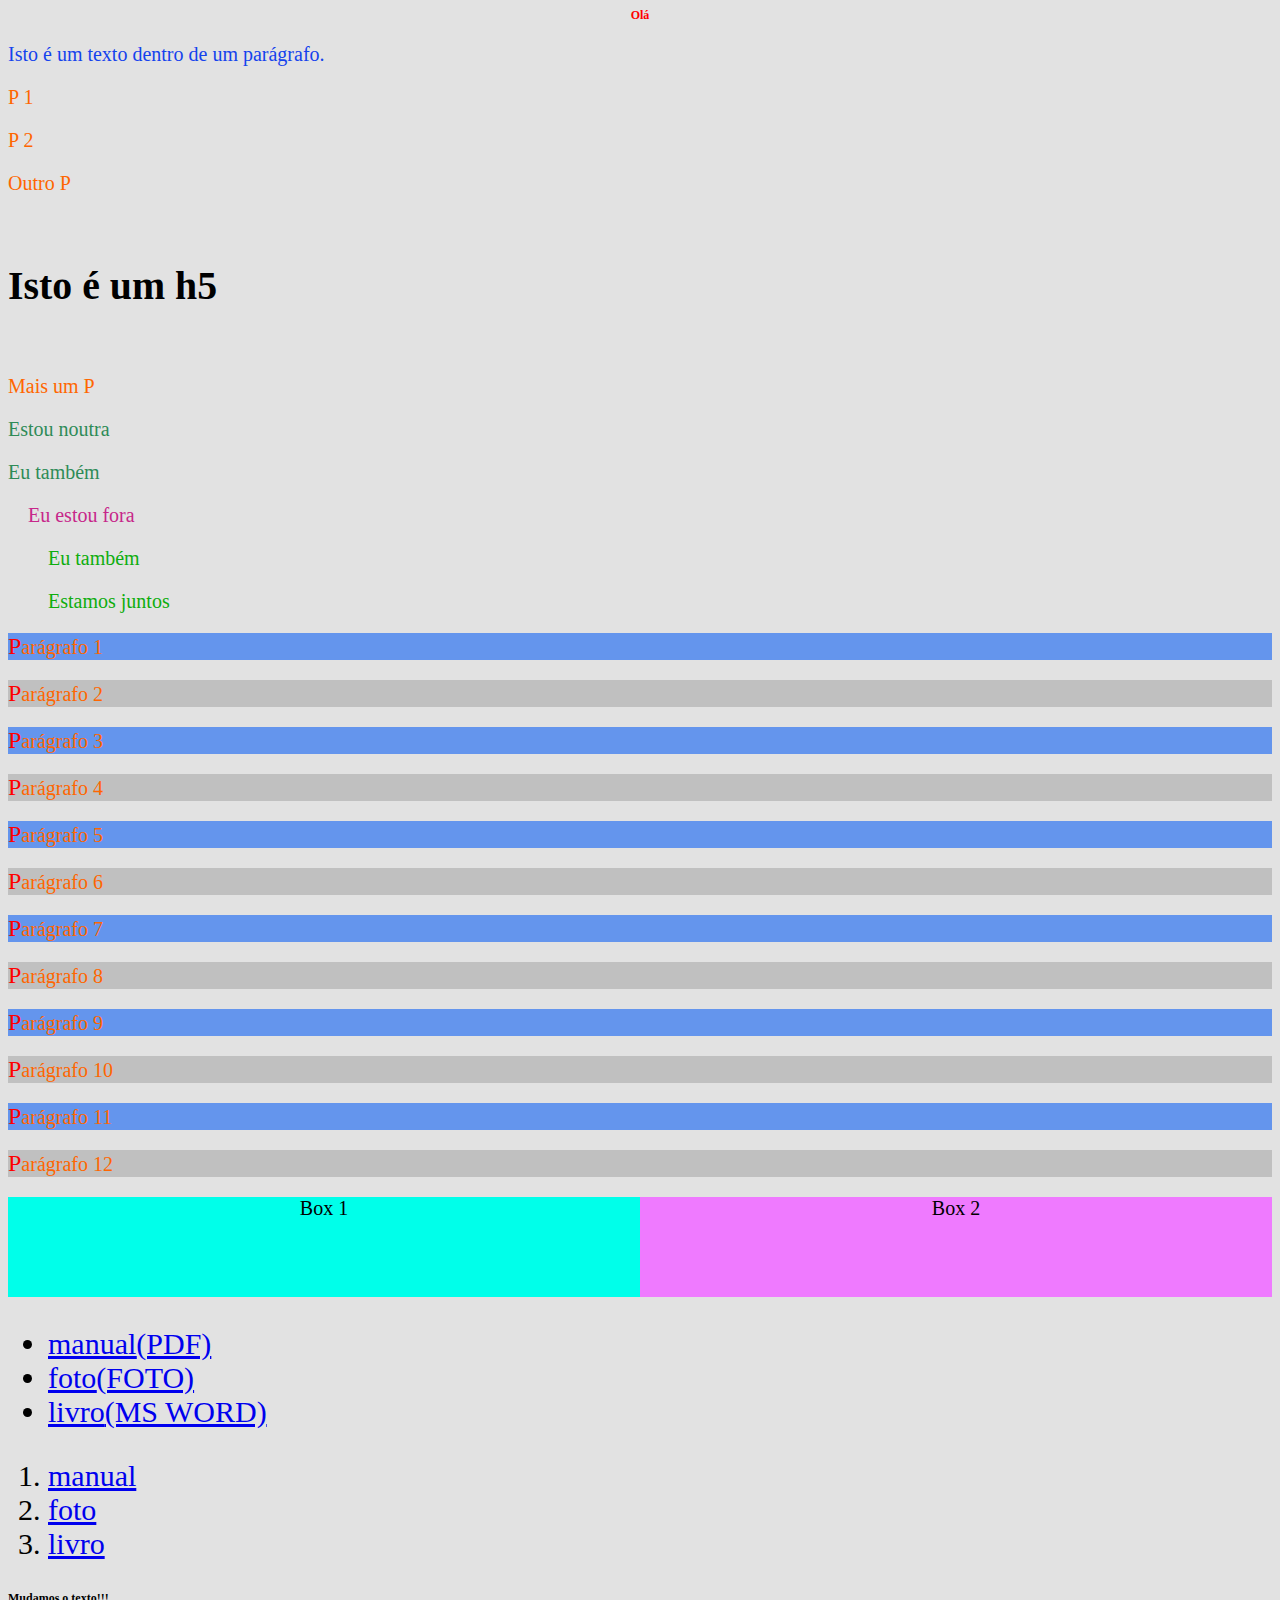
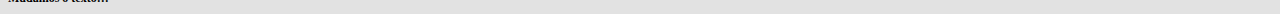
<file: Aula PL 1 [23092019]/index.html>
<!DOCTYPE html>
<html>

<head>
    <meta charset="UTF-8">
    <title>Aula HTML - CSS</title>
    <link rel="stylesheet" href="mystyle.css">

    <style>
        h1 {
            font-size: 12px;
        }
        
        p {
            color: tomato;
            font-size: 20px;
        }
        
        p {
            color: steelblue;
            font-size: 20px;
        }
        
        #myp1 {
            color: #1443ed;
        }
    </style>
</head>

<body style="font-size: 48px">

    <h1 style="color:#FF0000;text-align: center">Olá</h1>
    <p id="myp1">Isto é um texto dentro de um parágrafo.</p>

    <div>
        <p> P 1</p>
        <p> P 2</p>
        <p> Outro P</p>
        <h5>Isto é um h5</h5>
        <p>Mais um P</p>
        <section>
            <p>Estou noutra</p>
            <p>Eu também</p>
        </section>
    </div>
    <p> Eu estou fora</p>

    <p> Eu também</p>
    <p> Estamos juntos</p>

    <div class="zebra">
        <p>Parágrafo 1</p>
        <p>Parágrafo 2</p>
        <p>Parágrafo 3</p>
        <p>Parágrafo 4</p>
        <p>Parágrafo 5</p>
        <p>Parágrafo 6</p>
        <p>Parágrafo 7</p>
        <p>Parágrafo 8</p>
        <p>Parágrafo 9</p>
        <p>Parágrafo 10</p>
        <p>Parágrafo 11</p>
        <p>Parágrafo 12</p>
    </div>

    <div class="bigbox">
        <div class="box box1"> Box 1</div>
        <div class="box box2">Box 2</div>
    </div>

    <div class="lista">
        <ul>
            <li>
                <a href="manual.pdf">manual</a>
            </li>
            <li>
                <a href="foto.jpg">foto</a>
            </li>
            <li>
                <a href="livro.doc">livro</a>
            </li>
        </ul>
    </div>

    <div class="lista">
        <ol>
            <li>
                <a href="manual.pdf">manual</a>
            </li>
            <li>
                <a href="foto.jpg">foto</a>
            </li>
            <li>
                <a href="livro.doc">livro</a>
            </li>
        </ol>
    </div>

    <h1 id="pagetitle">My home page</h1>
</body>

<script src="alert.js"></script>
<script>
    //exemplo1();
    exemplo2();

    function exemplo1() {

        for (var i = 0; i < 5; i++) {
            console.log("o valor de a = ", i);
            var a = duplica(i);
            console.log("o valor duplicado de a = ", a);
        }

        function duplica(valor) {
            return valor * 2;
        }
        dup = duplica;

        console.log("dup", dup(100));
    }

    function exemplo2() {
        var pt = document.getElementById("pagetitle");
        pt.innerHTML = "Mudamos o texto!!!";
        pt.onclick = verde;

        function amarela() {
            this.style.backgroundColor = "yellow";
            this.onclick = verde;
            alerta('amarela');
        }

        function verde() {
            this.style.backgroundColor = "green";
            this.onclick = amarela;
            alerta('verde');
        }

        console.log(pt);
    }
</script>

</html>
</file>
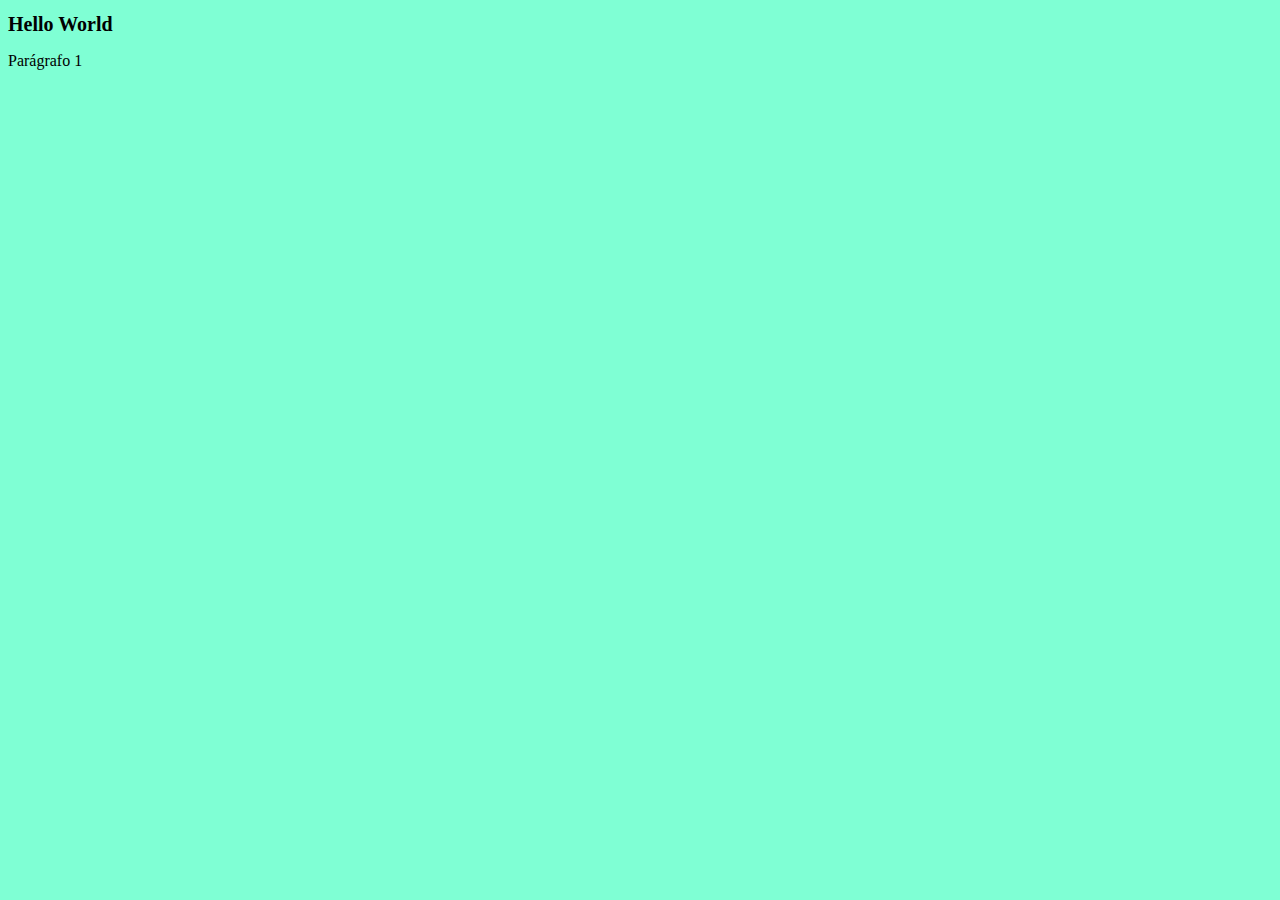
<file: Aula TP 1 [20092019]/index.html>
<!DOCTYPE html>
 <html> 
    <head>
        <title>Aula 1</title>
        <meta charset="UTF-8"> 
    </head>
    <style>
        body {
            background-color: aquamarine
        }

        h1 {
            font-size: 20px;
            font-family: bold;
        }
    </style>
    <body>
    
            <h1>Hello World</h1>

            <p>Parágrafo 1</p>
        
    </body>
    <script>
        var i = 1234;
        var a = 4321;
        console.log(i, a);
    </script>
</html>
</file>
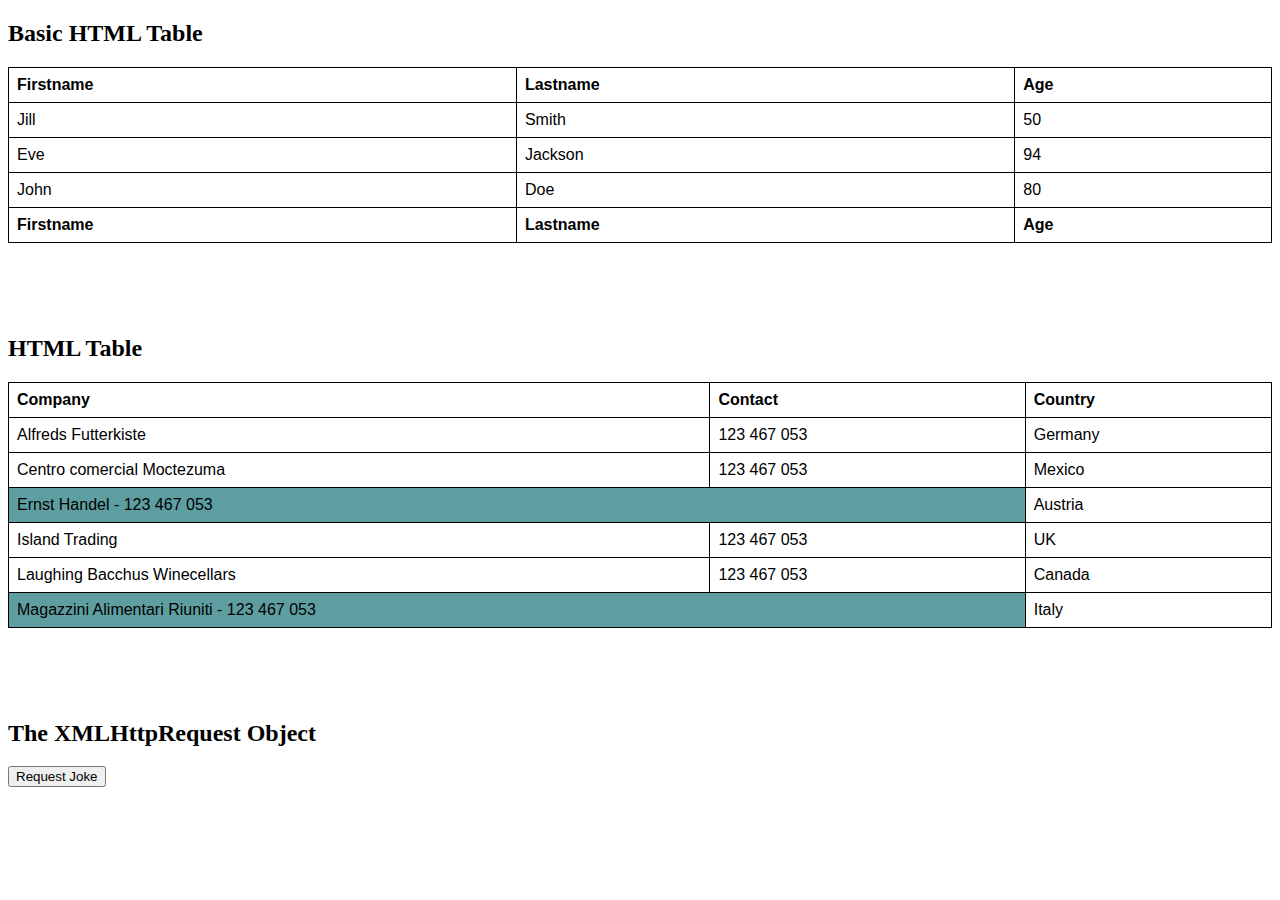
<file: Aula TP 2 [27092019]/index.html>
<!DOCTYPE html>
<html>
<style>
    table {
        font-family: arial, sans-serif;
        border-collapse: collapse;
        width: 100%;
    }
    
    td,
    th {
        border: 1px solid #000;
        text-align: left;
        padding: 8px;
    }
    /*tr:nth-child(even) {
        background-color: #dddddd;
    } */
</style>

<body>
    <h2>Basic HTML Table</h2>
    <table style="width:100%">
        <thead>
            <th>Firstname</th>
            <th>Lastname</th>
            <th>Age</th>
        </thead>
        <tbody>
            <tr>
                <td>Jill</td>
                <td>Smith</td>
                <td>50</td>
            </tr>
            <tr>
                <td>Eve</td>
                <td>Jackson</td>
                <td>94</td>
            </tr>
            <tr>
                <td>John</td>
                <td>Doe</td>
                <td>80</td>
            </tr>
        </tbody>
        <tfoot>
            <th>Firstname</th>
            <th>Lastname</th>
            <th>Age</th>
        </tfoot>
    </table>

    <br>
    <br>
    <br>
    <br>

    <h2>HTML Table</h2>

    <table>
        <tr>
            <th>Company</th>
            <th>Contact</th>
            <th>Country</th>
        </tr>
        <tr>
            <td>Alfreds Futterkiste</td>
            <td>123 467 053</td>
            <td>Germany</td>
        </tr>
        <tr>
            <td>Centro comercial Moctezuma</td>
            <td>123 467 053</td>
            <td>Mexico</td>
        </tr>
        <tr>
            <td colspan="2" style="background-color: cadetblue">Ernst Handel - 123 467 053</td>
            <!-- <td>123 467 053</td> -->
            <td>Austria</td>
        </tr>
        <tr>
            <td>Island Trading</td>
            <td>123 467 053</td>
            <td>UK</td>
        </tr>
        <tr>
            <td>Laughing Bacchus Winecellars</td>
            <td>123 467 053</td>
            <td>Canada</td>
        </tr>
        <tr>
            <td colspan="2" style="background-color: cadetblue">Magazzini Alimentari Riuniti - 123 467 053</td>
            <!-- <td>123 467 053</td> -->
            <td>Italy</td>
        </tr>
    </table>

    <br>
    <br>
    <br>
    <br>

    <h2>The XMLHttpRequest Object</h2>

    <button type="button" onclick="loadDoc()">Request Joke</button>

    <p id="question"></p>

    <p id="answer"></p>




    <script>
        function loadDoc() {
            var xhttp = new XMLHttpRequest();
            xhttp.onreadystatechange = function() {
                if (this.readyState == 4 && this.status == 200) {
                    var res = JSON.parse(this.responseText);

                    if (res.type == 'single') {
                        document.getElementById("question").innerHTML = '';
                        document.getElementById("answer").innerHTML = res.joke;
                    } else {
                        document.getElementById("question").innerHTML = res.setup;
                        document.getElementById("answer").innerHTML = res.delivery;
                    }
                    console.log(res);
                }
            };
            xhttp.open("GET", "https://sv443.net/jokeapi/category/Programming?blacklistFlags=nsfw", true);
            xhttp.send();
        }
    </script>


















    <script>
        /*function loadDoc() {
                                                                                                                                            var xhttp = new XMLHttpRequest();
                                                                                                                                            xhttp.onreadystatechange = function() {
                                                                                                                                                if (this.readyState == 4 && this.status == 200) {
                                                                                                                                                    var res = JSON.parse(this.responseText);

                                                                                                                                                    if (res.type == 'single') {
                                                                                                                                                        document.getElementById("question").innerHTML = '';
                                                                                                                                                        document.getElementById("answer").innerHTML = res.joke;
                                                                                                                                                    } else {
                                                                                                                                                        document.getElementById("question").innerHTML = res.setup;
                                                                                                                                                        document.getElementById("answer").innerHTML = res.delivery;
                                                                                                                                                    }
                                                                                                                                                    console.log(res);
                                                                                                                                                }
                                                                                                                                            };
                                                                                                                                            xhttp.open("GET", "https://sv443.net/jokeapi/category/Programming?blacklistFlags=nsfw", true);
                                                                                                                                            xhttp.send();
                                                                                                                                        }*/
    </script>

</body>

</html>
</file>
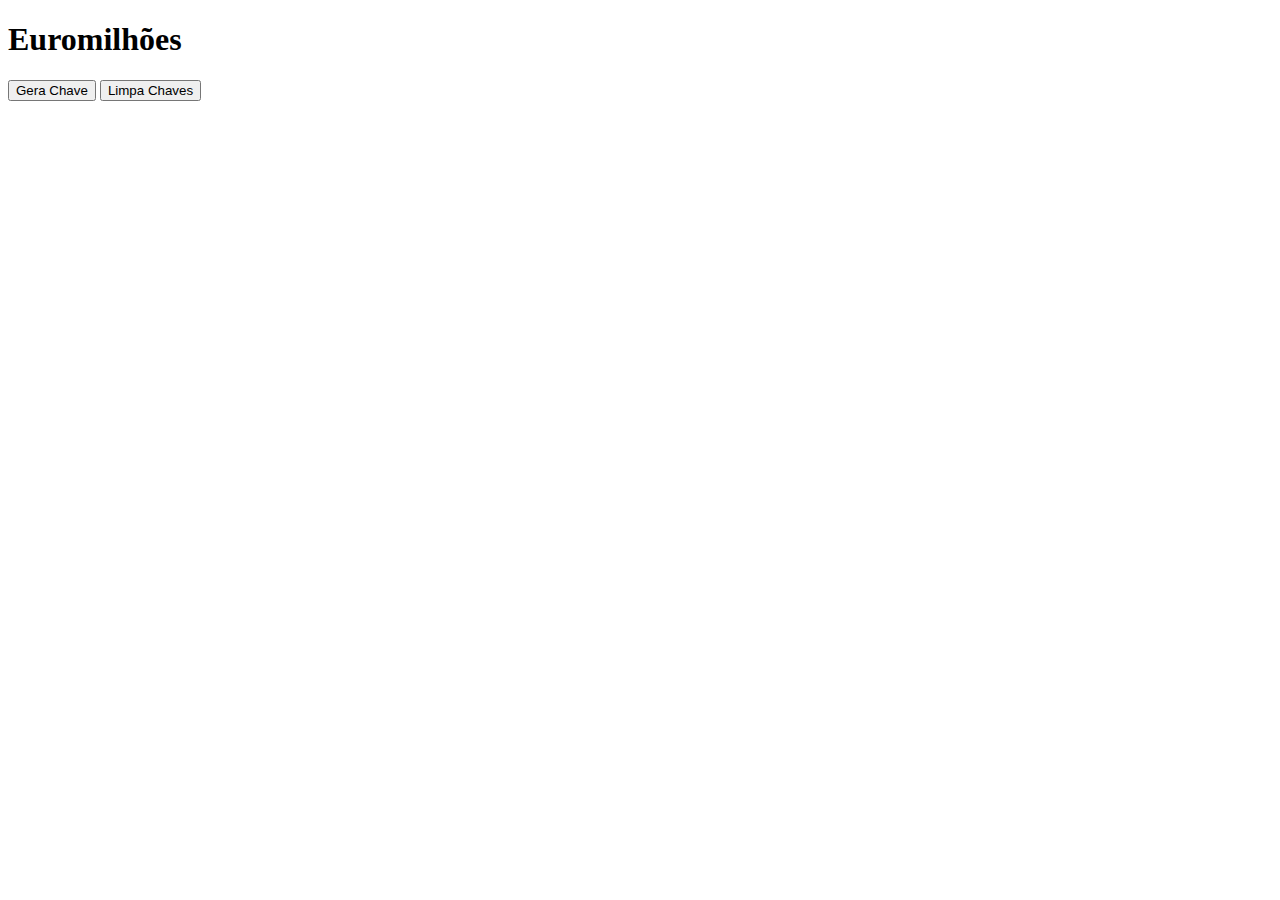
<file: Aula PL 2 [30092019]/euromilhoes_listas.html>
<!DOCTYPE html>
<html>

<head>
    <title>Euromilhões</title>
    <meta charset="utf-8">
</head>

<body>
    <div>
        <h1>Euromilhões</h1>
    </div>
    <div>
        <button id="gera">Gera Chave</button>
        <button id="limpa">Limpa Chaves</button>
    </div>

    <div id="content">
    </div>

    <script>
        // gerador de chaves

        var gera = document.getElementById("gera");
        var limpa = document.getElementById("limpa");
        var divContent = document.getElementById("content");

        limpa.onclick = function() {
            divContent.innerHTML = "";
        }

        gera.addEventListener("click", geraChave);

        function geraChave() {

            var chave = {
                "estrelas": [],
                "numeros": []
            };

            chave.estrelas = extrator(1, 12, 2);
            chave.numeros = extrator(1, 50, 5);

            var divChave = document.createElement("div");
            divChave.className = "chave";

            var listaEstrelas = document.createElement("ul");
            listaEstrelas.className = "estrelas";

            var listaNumeros = document.createElement("ul");
            listaNumeros.className = "numeros";

            divChave.appendChild(listaEstrelas);
            divChave.appendChild(listaNumeros);

            array2List(listaEstrelas, chave.estrelas, 'Estrelas');
            array2List(listaNumeros, chave.numeros, 'Números');

            divContent.appendChild(divChave);

            function array2List(lista, chave, tipo) {
                //var titulo = document.createElement("li");
                //titulo.innerHTML = tipo
                //lista.appendChild(titulo);

                for (var c of chave) {
                    var li = document.createElement("li");
                    li.innerHTML = c;
                    lista.appendChild(li);
                }
            }

            function extrator(min, max, n) {
                extracao = [];
                while (extracao.length < n) {
                    num = Math.floor(Math.random() * (max - min + 1)) + min;
                    if (extracao.indexOf(num) < 0) {
                        extracao.push(num);
                    }
                }
                extracao.sort(comparaNumeros);
                return extracao;

            }

            function comparaNumeros(a, b) {
                return (a - b)
            };
            console.log(chave);
        }
    </script>
</body>

</html>
</file>
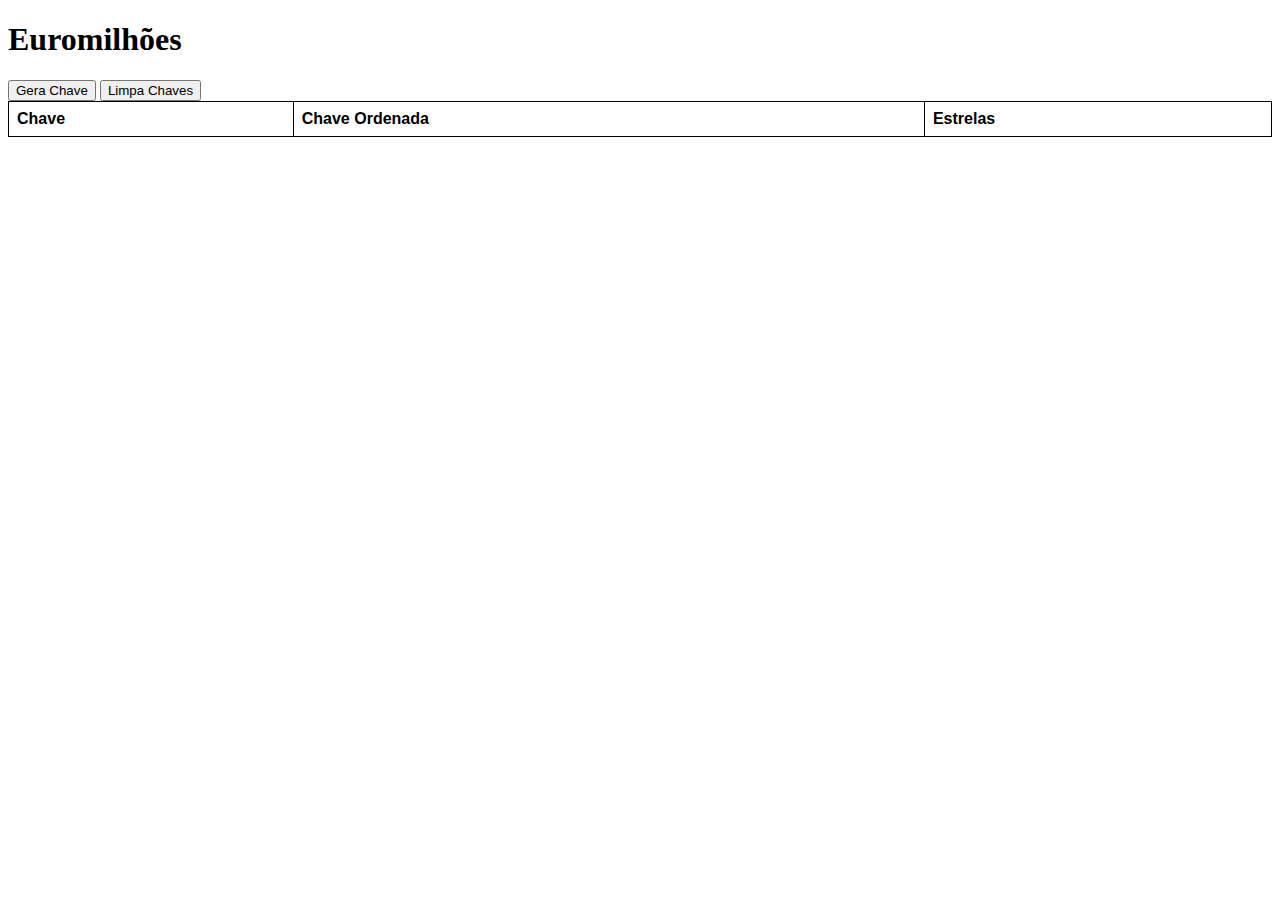
<file: Aula PL 2 [30092019]/euromilhoes_tabela.html>
<!DOCTYPE html>
<html>

<head>
    <title>Euromilhões</title>
    <meta charset="utf-8">

    <style>
        table {
            font-family: arial, sans-serif;
            border-collapse: collapse;
            width: 100%;
        }
        
        td,
        th {
            border: 1px solid #000;
            text-align: left;
            padding: 8px;
        }
        
        .escuro {
            background-color: #9e9e9e
        }
        
        .claro {
            background-color: #f5f5f5
        }
    </style>
</head>

<body>
    <div>
        <h1>Euromilhões</h1>
    </div>

    <div>
        <button id="gera">Gera Chave</button>
        <button id="limpa">Limpa Chaves</button>
    </div>

    <div id="content">
        <table id="tabela">
            <thead>
                <th>Chave</th>
                <th>Chave Ordenada</th>
                <th>Estrelas</th>
            </thead>
            <tbody>

            </tbody>
        </table>
    </div>

    <script>
        var gera = document.getElementById("gera");
        var limpa = document.getElementById("limpa");
        var tabela = document.getElementById("tabela");
        var body = tabela.tBodies[0];

        limpa.onclick = function() {
            body.innerHTML = '';
        }

        gera.addEventListener("click", geraChave);

        function geraChave() {

            var chave = {
                "estrelas": [],
                "numeros": []
            };

            chave.estrelas = extrator(1, 12, 2);
            chave.numeros = extrator(1, 50, 5);



            var linha = document.createElement("tr");
            linha.innerHTML = "<td>" + array2string(chave.numeros) + "</td><td>" + array2string(chave.numeros.sort(comparaNumeros)) + "</td><td>" + array2string(chave.estrelas.sort(comparaNumeros)) + "</td>";
            var nLinhas = tabela.rows.length;

            linha.className = (nLinhas % 2 == 0) ? 'claro' : 'escuro';


            body.appendChild(linha);

            function extrator(min, max, n) {
                extracao = [];
                while (extracao.length < n) {
                    num = Math.floor(Math.random() * (max - min + 1)) + min;
                    if (extracao.indexOf(num) < 0) {
                        extracao.push(num);
                    }
                }

                return extracao;

            }

            function array2string(array) {
                return array.join(' ')
            }

            function comparaNumeros(a, b) {
                return (a - b)
            };
            console.log(chave);
        }
    </script>
</body>

</html>
</file>
<file: Aula PL 1 [23092019]/mystyle.css>
/*CSS paragrafos que estão dentro de uma div*/

div p {
    color: seagreen;
}


/*CSS paragrafos que são filhos diretos de uma div*/

div>p {
    color: #ff6600 !important;
}


/*CSS todos paragrafos que estão depois de uma div*/

div~p {
    color: #0ead0e !important;
    margin-left: 40px;
}


/*CSS paragrafos que são adjacentes (imediatamente a seguir) a uma div*/

div+p {
    color: #c7278a !important;
    margin-left: 20px;
}


/*CSS mouse hover muda*/

p:hover {
    background-color: white;
}


/*CSS estilo zebra a parágrafos*/

div.zebra>p:nth-child(n) {
    color: lightgray;
    background-color: cornflowerblue;
}

div.zebra>p:nth-child(2n) {
    color: cornflowerblue;
    background-color: silver;
}


/*CSS altera a primeira letra do filho direto / tamanho da fonte maior em relação ao pai*/

div.zebra>p::first-letter {
    text-transform: capitalize;
    font-size: larger;
    color: red;
}


/*CSS todos os elementos com a class box*/

.box {
    width: 50%;
    height: 100px;
    font-size: 20px;
    text-align: center;
}

.bigbox {
    display: flex;
}

.box1 {
    background-color: #00ffea;
}


/*CSS todas as divs com a class box*/

div.box2 {
    background-color: #ef7aff;
}


/*CSS altera o conteudo dos elementos que a extensao acaba em*/

div.lista ul a[href$=pdf]::after {
    content: "(PDF)"
}

div.lista ul a[href$=jpg]::after {
    content: "(FOTO)"
}

div.lista ul a[href$=doc]::after {
    content: "(MS WORD)"
}

ul,
ol {
    font-size: 30px;
    /* 
    UL - list-style-type: circle;
    UL - list-style-type: square;
    OL - list-style-type: upper-roman;
    OL - list-style-type: lower-alpha;
  */
}


/* CSS quando a página está em modo impressão */

@media print {
    * {
        background-color: #ff7c7c !important;
        color: black !important
    }
    ;
}


/* CSS quando a página tem pelo menos 500px*/

@media screen and (min-width: 500px) {
    body {
        background-color: #e2e2e2
    }
}


/* CSS quando a página tem no máximo 800px*/

@media screen and (max-width: 800px) {
    body {
        background-color: #ffb885;
    }
}
</file>
